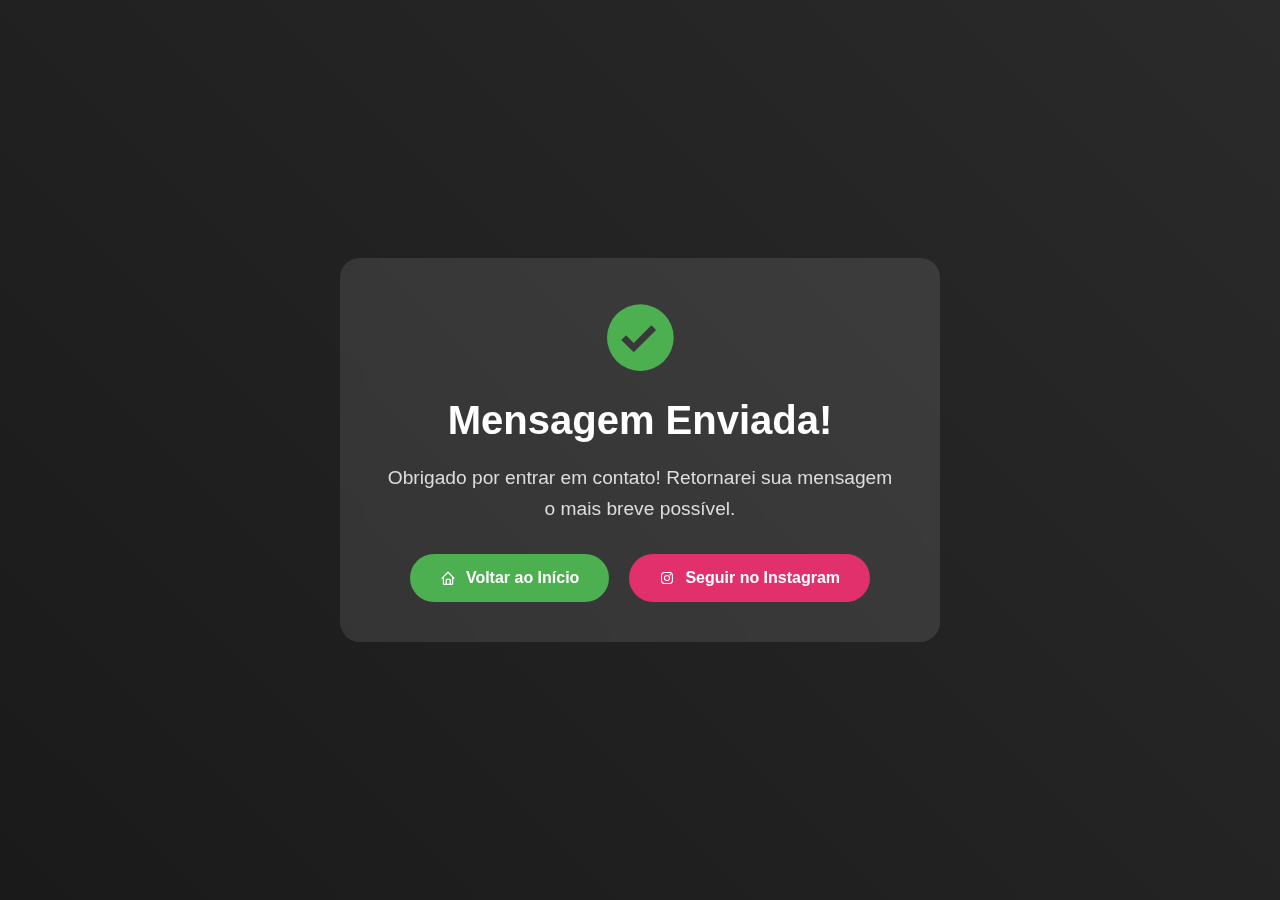
<file: obrigado.html>
<!DOCTYPE html>
<html lang="pt-BR">
<head>
    <meta charset="UTF-8">
    <meta name="viewport" content="width=device-width, initial-scale=1.0">
    <title>Obrigado pelo Contato!</title>
    <link href='https://unpkg.com/boxicons@2.1.4/css/boxicons.min.css' rel='stylesheet'>
    <style>
        * {
            margin: 0;
            padding: 0;
            box-sizing: border-box;
            font-family: Arial, sans-serif;
        }

        body {
            min-height: 100vh;
            display: flex;
            align-items: center;
            justify-content: center;
            background: linear-gradient(45deg, #1a1a1a, #2a2a2a);
            color: white;
            text-align: center;
            padding: 20px;
        }

        .thank-you-container {
            background: rgba(255, 255, 255, 0.1);
            padding: 40px;
            border-radius: 20px;
            backdrop-filter: blur(10px);
            max-width: 600px;
            width: 90%;
        }

        .icon {
            font-size: 80px;
            color: #4CAF50;
            margin-bottom: 20px;
        }

        h1 {
            font-size: 2.5em;
            margin-bottom: 20px;
            color: #fff;
        }

        p {
            font-size: 1.2em;
            line-height: 1.6;
            margin-bottom: 30px;
            color: #ddd;
        }

        .buttons {
            display: flex;
            gap: 20px;
            justify-content: center;
            flex-wrap: wrap;
        }

        .button {
            padding: 15px 30px;
            border-radius: 30px;
            text-decoration: none;
            font-weight: bold;
            transition: all 0.3s ease;
            display: inline-flex;
            align-items: center;
            gap: 10px;
        }

        .home-btn {
            background: #4CAF50;
            color: white;
        }

        .home-btn:hover {
            background: #45a049;
            transform: translateY(-2px);
        }

        .social-btn {
            background: #E1306C;
            color: white;
        }

        .social-btn:hover {
            background: #c13584;
            transform: translateY(-2px);
        }

        @media (max-width: 480px) {
            .thank-you-container {
                padding: 30px;
            }

            h1 {
                font-size: 2em;
            }

            p {
                font-size: 1em;
            }

            .button {
                width: 100%;
                justify-content: center;
            }
        }
    </style>
</head>
<body>
    <div class="thank-you-container">
        <i class='bx bxs-check-circle icon'></i>
        <h1>Mensagem Enviada!</h1>
        <p>Obrigado por entrar em contato! Retornarei sua mensagem o mais breve possível.</p>
        <div class="buttons">
            <a href="index.html" class="button home-btn">
                <i class='bx bx-home'></i>
                Voltar ao Início
            </a>
            <a href="https://www.instagram.com/nenem_tattoo?igsh=MWl6ZjE5bG1kbDExdQ==" class="button social-btn" target="_blank">
                <i class='bx bxl-instagram'></i>
                Seguir no Instagram
            </a>
        </div>
    </div>
</body>
</html>
</file>
